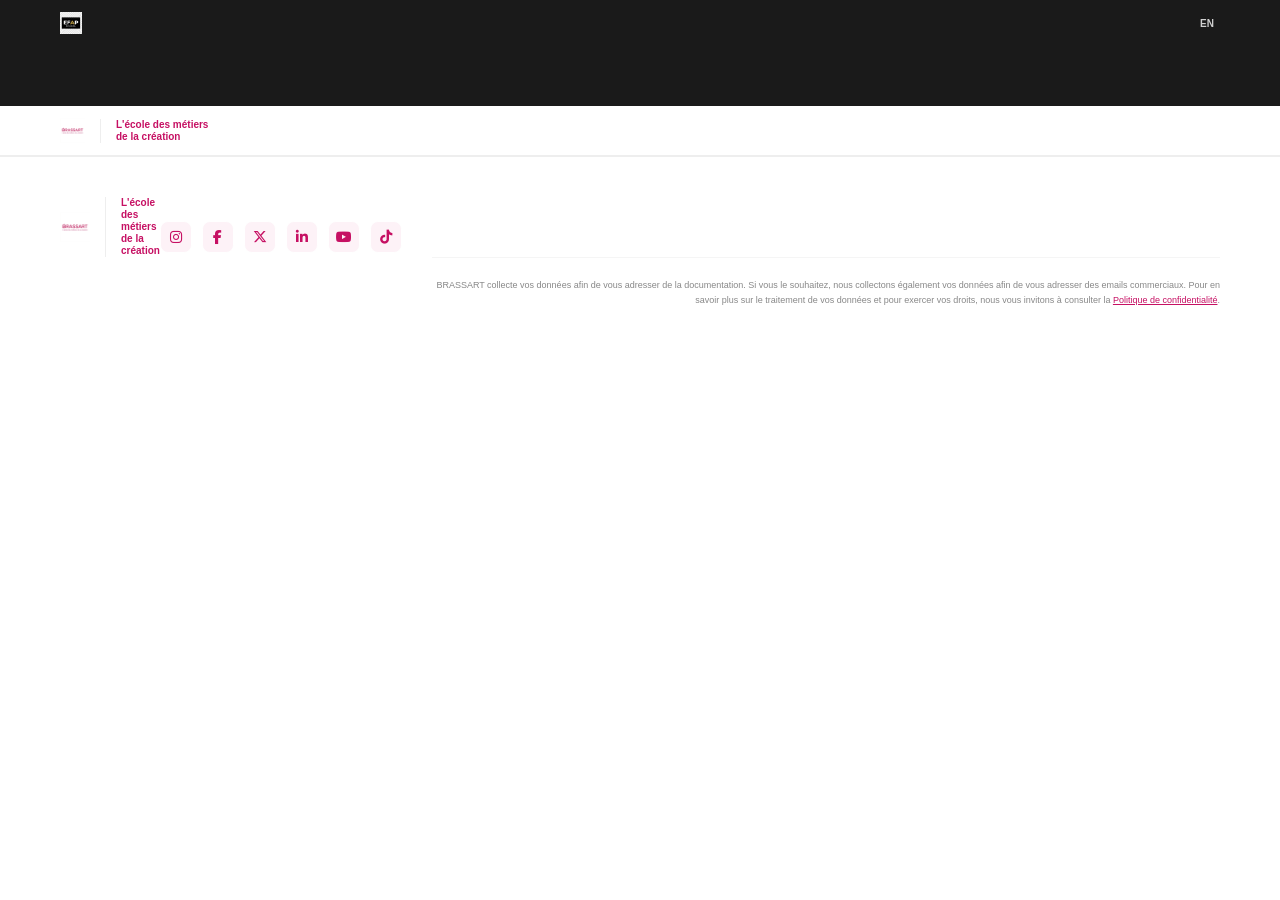
<file: projects/my-project2/index.html>
<!DOCTYPE html>
<html lang="en">
<head>
    <meta charset="UTF-8">
    <meta name="viewport" content="width=device-width, initial-scale=1.0">
    <title>my-project2</title>
    <link rel="stylesheet" href="https://cdnjs.cloudflare.com/ajax/libs/font-awesome/6.4.0/css/all.min.css">
    <style>* { box-sizing: border-box; } body {margin: 0;}.header-efap{background-color:rgb(26, 26, 26);padding-top:12px;padding-right:0px;padding-bottom:12px;padding-left:0px;font-family:Inter, sans-serif;}.header-container{max-width:1200px;margin-top:0px;margin-right:auto;margin-bottom:0px;margin-left:auto;display:flex;justify-content:space-between;align-items:center;padding-top:0px;padding-right:20px;padding-bottom:0px;padding-left:20px;}.efap-logo-img{height:22px;}.btn-en-minimal{background-image:initial;background-position-x:initial;background-position-y:initial;background-size:initial;background-repeat:initial;background-attachment:initial;background-origin:initial;background-clip:initial;background-color:transparent;border-top-width:medium;border-right-width:medium;border-bottom-width:medium;border-left-width:medium;border-top-style:none;border-right-style:none;border-bottom-style:none;border-left-style:none;border-top-color:currentcolor;border-right-color:currentcolor;border-bottom-color:currentcolor;border-left-color:currentcolor;border-image-source:initial;border-image-slice:initial;border-image-width:initial;border-image-outset:initial;border-image-repeat:initial;color:rgb(255, 255, 255);font-size:10px;font-weight:700;cursor:pointer;opacity:0.8;}.btn-en-minimal:hover{opacity:1;}.footer-efap{background-color:rgb(26, 26, 26);color:rgb(255, 255, 255);padding-top:30px;padding-right:0px;padding-bottom:30px;padding-left:0px;font-family:Inter, sans-serif;}.footer-container{max-width:1200px;margin-top:0px;margin-right:auto;margin-bottom:0px;margin-left:auto;display:flex;justify-content:space-between;align-items:flex-end;padding-top:0px;padding-right:20px;padding-bottom:0px;padding-left:20px;row-gap:30px;column-gap:30px;}.footer-brand{display:flex;align-items:center;row-gap:15px;column-gap:15px;margin-bottom:20px;}.footer-logo{height:30px;}.footer-tagline{font-size:10px;line-height:1.2;border-left-width:1px;border-left-style:solid;border-left-color:rgb(238, 238, 238);padding-left:15px;margin-top:0px;margin-right:0px;margin-bottom:0px;margin-left:0px;color:rgb(198, 16, 99);font-weight:600;}.footer-social{display:flex;row-gap:10px;column-gap:10px;}.social-icon{width:24px;height:24px;border-top-width:1px;border-right-width:1px;border-bottom-width:1px;border-left-width:1px;border-top-style:solid;border-right-style:solid;border-bottom-style:solid;border-left-style:solid;border-top-color:rgb(255, 255, 255);border-right-color:rgb(255, 255, 255);border-bottom-color:rgb(255, 255, 255);border-left-color:rgb(255, 255, 255);border-image-source:initial;border-image-slice:initial;border-image-width:initial;border-image-outset:initial;border-image-repeat:initial;border-top-left-radius:50%;border-top-right-radius:50%;border-bottom-right-radius:50%;border-bottom-left-radius:50%;display:flex;justify-content:center;align-items:center;color:rgb(255, 255, 255);text-decoration-line:none;text-decoration-thickness:initial;text-decoration-style:initial;text-decoration-color:initial;font-size:11px;transition-behavior:normal;transition-duration:0.2s;transition-timing-function:ease;transition-delay:0s;transition-property:all;}.social-icon:hover{background-image:initial;background-position-x:initial;background-position-y:initial;background-size:initial;background-repeat:initial;background-attachment:initial;background-origin:initial;background-clip:initial;background-color:rgb(255, 255, 255);color:rgb(0, 0, 0);}.legal-text{font-size:9px;line-height:1.6;color:rgb(136, 136, 136);margin-top:0px;margin-right:0px;margin-bottom:0px;margin-left:0px;text-align:right;}.legal-text a{color:rgb(198, 16, 99);text-decoration-line:underline;text-decoration-thickness:initial;text-decoration-style:initial;text-decoration-color:initial;}.header-brassart{background-color:rgb(255, 255, 255);padding-top:12px;padding-right:0px;padding-bottom:12px;padding-left:0px;border-bottom-width:1px;border-bottom-style:solid;border-bottom-color:rgb(238, 238, 238);font-family:Inter, sans-serif;}.logo-tagline{display:flex;align-items:center;row-gap:15px;column-gap:15px;}.brassart-logo-img{height:25px;}.header-tagline-text{font-size:10px;line-height:1.2;color:rgb(198, 16, 99);font-weight:600;border-left-width:1px;border-left-style:solid;border-left-color:rgb(238, 238, 238);padding-left:15px;}.footer-brassart{background-color:rgb(255, 255, 255);color:rgb(51, 51, 51);padding-top:40px;padding-right:0px;padding-bottom:40px;padding-left:0px;font-family:Inter, sans-serif;border-top-width:1px;border-top-style:solid;border-top-color:rgb(238, 238, 238);}.footer-top-row{display:flex;justify-content:space-between;align-items:center;margin-bottom:30px;}.social-icon.pink{width:32px;height:32px;background-image:initial;background-position-x:initial;background-position-y:initial;background-size:initial;background-repeat:initial;background-attachment:initial;background-origin:initial;background-clip:initial;background-color:rgb(253, 242, 247);border-top-left-radius:8px;border-top-right-radius:8px;border-bottom-right-radius:8px;border-bottom-left-radius:8px;display:flex;justify-content:center;align-items:center;color:rgb(198, 16, 99);text-decoration-line:none;text-decoration-thickness:initial;text-decoration-style:initial;text-decoration-color:initial;font-size:14px;transition-behavior:normal;transition-duration:0.2s;transition-timing-function:ease;transition-delay:0s;transition-property:all;}.social-icon.pink:hover{background-image:initial;background-position-x:initial;background-position-y:initial;background-size:initial;background-repeat:initial;background-attachment:initial;background-origin:initial;background-clip:initial;background-color:rgb(198, 16, 99);color:rgb(255, 255, 255);}.footer-bottom-row{border-top-width:1px;border-top-style:solid;border-top-color:rgb(245, 245, 245);padding-top:20px;}.col-list li{padding-left:30px;position:relative;margin-bottom:12px;font-weight:500;color:rgb(51, 51, 51);}.col-list li::before{content:"✓";position:absolute;left:0px;color:rgb(59, 130, 246);font-weight:bold;}@media (max-width: 768px){.footer-container{flex-direction:column;align-items:flex-start;text-align:left;}.footer-brand{flex-direction:column;}.legal-text{text-align:left;}.footer-top-row{flex-direction:column;row-gap:20px;column-gap:20px;align-items:center;text-align:center;}.footer-tagline{border-left-width:medium;border-left-style:none;border-left-color:currentcolor;padding-left:0px;}}</style>
</head>
<body>
    <body id="isod"><header class="header-efap"><div class="header-container"><img src="../../assets/efap-logo.png" alt="EFAP Logo" class="efap-logo-img"/><button class="btn-en-minimal">EN</button></div></header><footer class="footer-efap"></footer><header class="header-brassart"><div class="header-container"><div class="logo-tagline"><img src="../../assets/brassart-logo.png" alt="BRASSART Logo" class="brassart-logo-img"/><div class="header-tagline-text">L'école des métiers<br/>de la création</div></div></div></header><footer class="footer-brassart"><div class="footer-container"><div class="footer-top-row"><div class="footer-brand"><img src="../../assets/brassart-logo.png" alt="BRASSART Logo" class="footer-logo"/><div class="footer-tagline">L'école des métiers<br/>de la création</div></div><div class="footer-social"><a href="#" class="social-icon pink"><i class="fab fa-instagram"></i></a><a href="#" class="social-icon pink"><i class="fab fa-facebook-f"></i></a><a href="#" class="social-icon pink"><i class="fab fa-x-twitter"></i></a><a href="#" class="social-icon pink"><i class="fab fa-linkedin-in"></i></a><a href="#" class="social-icon pink"><i class="fab fa-youtube"></i></a><a href="#" class="social-icon pink"><i class="fab fa-tiktok"></i></a></div></div><div class="footer-bottom-row"><p class="legal-text">
                            BRASSART collecte vos données afin de vous adresser de la documentation. Si vous le souhaitez, nous collectons également vos données afin de vous adresser des emails commerciaux. Pour en savoir plus sur le traitement de vos données et pour exercer vos droits, nous vous invitons à consulter la <a href="#">Politique de confidentialité</a>.
                        </p></div></div></footer></body>
</body>
</html>
</file>
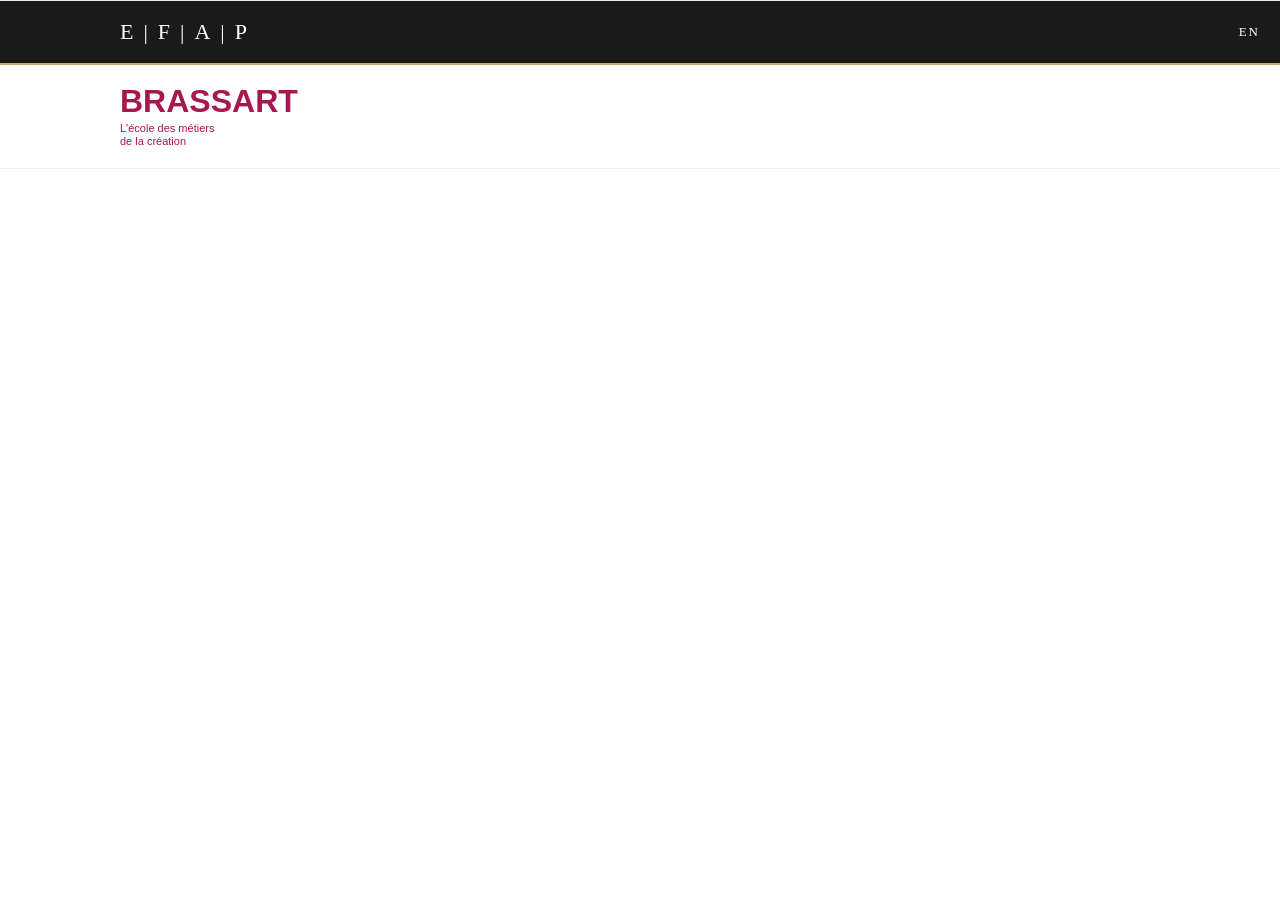
<file: projects/mytest/index.html>
<!DOCTYPE html>
<html lang="en">
<head>
    <meta charset="UTF-8">
    <meta name="viewport" content="width=device-width, initial-scale=1.0">
    <title>mytest</title>
    <link rel="stylesheet" href="https://cdnjs.cloudflare.com/ajax/libs/font-awesome/6.4.0/css/all.min.css">
    <style>* { box-sizing: border-box; } body {margin: 0;}.header-brassart{background-color:rgb(255, 255, 255);padding-top:20px;padding-right:0px;padding-bottom:20px;padding-left:0px;margin-top:0px;margin-right:0px;margin-bottom:0px;margin-left:0px;display:flex;align-items:center;font-family:Inter, sans-serif;border-bottom-width:1px;border-bottom-style:solid;border-bottom-color:rgb(240, 240, 240);width:100%;}.logo-group{display:flex;flex-direction:column;margin-left:120px;}.brassart-logo-text{font-family:"Arial Black", Arial, Helvetica, sans-serif;font-size:32px;font-weight:900;color:rgb(168, 23, 79);line-height:1;margin-bottom:5px;}.header-tagline{font-size:11px;line-height:1.2;color:rgb(168, 23, 79);font-weight:500;}.hm-wrapper{width:100%;position:relative;border-top-left-radius:8px;border-top-right-radius:8px;border-bottom-right-radius:8px;border-bottom-left-radius:8px;overflow-x:hidden;overflow-y:hidden;box-shadow:rgba(0, 0, 0, 0.05) 0px 2px 10px;}.hm-nav-bar{background-color:rgb(255, 255, 255);border-bottom-width:1px;border-bottom-style:solid;border-bottom-color:rgb(234, 234, 234);position:sticky;top:0px;z-index:999;font-family:Inter, Arial, sans-serif;}.hm-nav-list li{display:flex;align-items:center;flex-shrink:0;}.programme-list li{position:relative;padding-left:35px;margin-bottom:20px;font-size:14px;line-height:1.5;}.programme-list li::before{content:"✓";position:absolute;left:0px;top:0px;font-weight:bold;font-size:16px;}.programme-list li strong{font-weight:700;}.trois-raisons-section{font-family:Inter, sans-serif;overflow-x:hidden;overflow-y:hidden;}.form-group-sfmc label{font-size:13px;font-weight:600;color:rgb(68, 68, 68);}.checkbox-group label{font-weight:400;font-size:12px;color:rgb(102, 102, 102);cursor:pointer;}.brassart-social-btn svg{width:20px;height:20px;fill:rgb(168, 23, 79);}.header-efap{background-color:rgb(26, 26, 26);padding-top:18px;padding-right:0px;padding-bottom:18px;padding-left:0px;margin-top:0px;margin-right:0px;margin-bottom:0px;margin-left:0px;display:flex;align-items:center;justify-content:space-between;border-bottom-width:2px;border-bottom-style:solid;border-bottom-color:rgb(201, 169, 110);font-family:Georgia, "Times New Roman", serif;width:100%;}.efap-logo{font-size:22px;letter-spacing:10px;color:rgb(255, 255, 255);font-weight:400;margin-left:120px;}.efap-lang{font-size:13px;color:rgb(255, 255, 255);font-weight:400;letter-spacing:2px;cursor:pointer;margin-right:20px;}.efap-social-item svg{width:18px;height:18px;fill:rgb(26, 26, 26);}@media (max-width: 768px){.logo-group{margin-left:40px;}.brassart-logo-text{font-size:24px;}.hm-nav-list li:nth-child(n+3){display:none;}.header-efap{padding-top:14px;padding-right:0px;padding-bottom:14px;padding-left:0px;}.efap-logo{font-size:17px;letter-spacing:6px;margin-left:40px;}}</style>
</head>
<body>
    <body id="iuns"><div class="hm-wrapper"><nav class="hm-nav-bar"></nav></div><section class="trois-raisons-section"></section><header class="header-efap"><div class="efap-logo">E|F|A|P</div><div class="efap-lang">EN</div></header><header class="header-brassart"><div class="logo-group"><div class="brassart-logo-text">BRASSART</div><div class="header-tagline">
                        L'école des métiers<br/>de la création
                    </div></div></header></body>
</body>
</html>
</file>
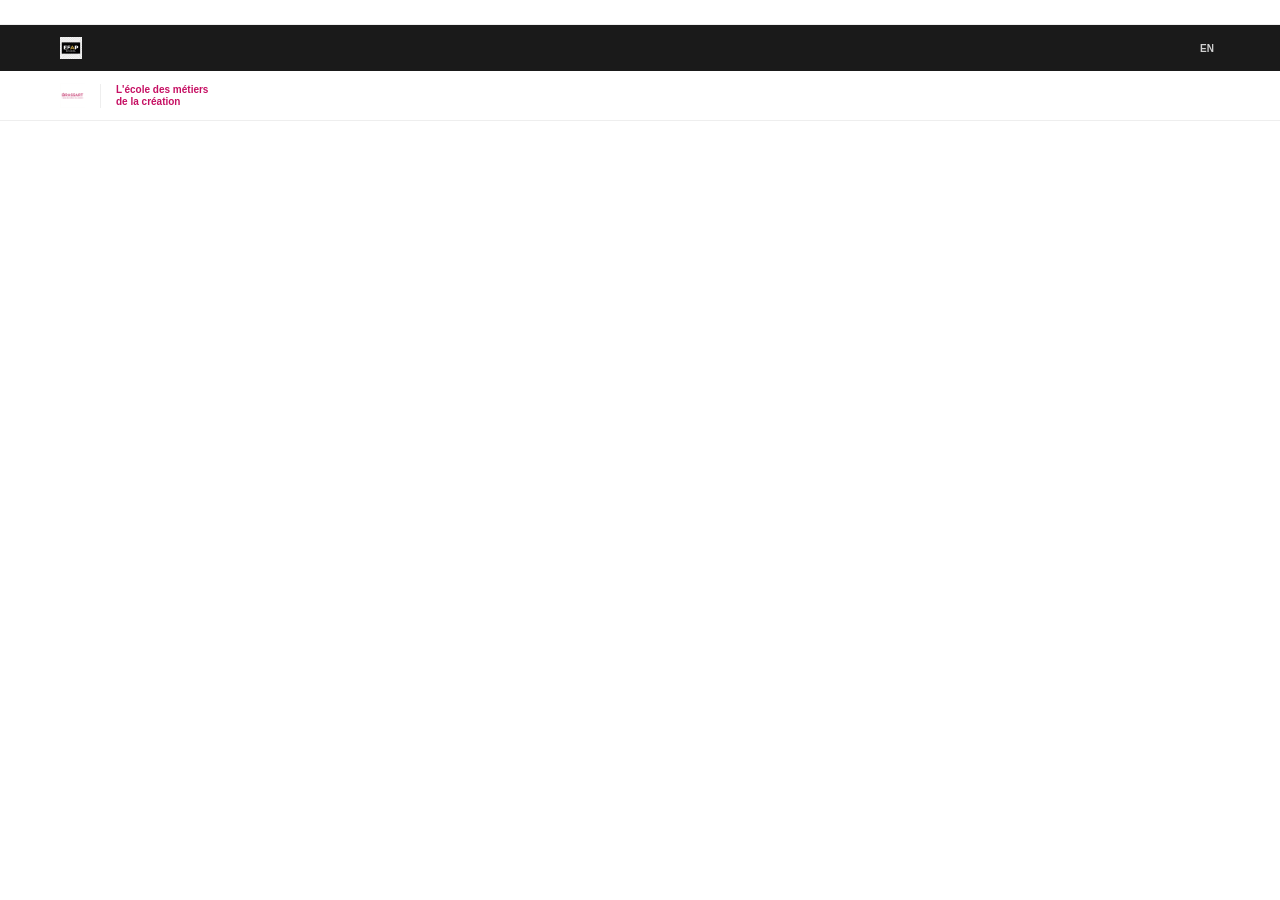
<file: projects/preview-project/index.html>
<!DOCTYPE html>
<html lang="en">
<head>
    <meta charset="UTF-8">
    <meta name="viewport" content="width=device-width, initial-scale=1.0">
    <title>preview-project</title>
    <link rel="stylesheet" href="https://cdnjs.cloudflare.com/ajax/libs/font-awesome/6.4.0/css/all.min.css">
    <style>* { box-sizing: border-box; } body {margin: 0;}.header-brassart{background-color:rgb(255, 255, 255);padding-top:12px;padding-right:0px;padding-bottom:12px;padding-left:0px;border-bottom-width:1px;border-bottom-style:solid;border-bottom-color:rgb(238, 238, 238);font-family:Inter, sans-serif;}.header-container{max-width:1200px;margin-top:0px;margin-right:auto;margin-bottom:0px;margin-left:auto;display:flex;align-items:center;padding-top:0px;padding-right:20px;padding-bottom:0px;padding-left:20px;justify-content:space-between;}.logo-tagline{display:flex;align-items:center;row-gap:15px;column-gap:15px;}.brassart-logo-img{height:25px;}.header-tagline-text{font-size:10px;line-height:1.2;color:rgb(198, 16, 99);font-weight:600;border-left-width:1px;border-left-style:solid;border-left-color:rgb(238, 238, 238);padding-left:15px;}.header-efap{background-color:rgb(26, 26, 26);padding-top:12px;padding-right:0px;padding-bottom:12px;padding-left:0px;font-family:Inter, sans-serif;}.efap-logo-img{height:22px;}.btn-en-minimal{background-image:initial;background-position-x:initial;background-position-y:initial;background-size:initial;background-repeat:initial;background-attachment:initial;background-origin:initial;background-clip:initial;background-color:transparent;border-top-width:medium;border-right-width:medium;border-bottom-width:medium;border-left-width:medium;border-top-style:none;border-right-style:none;border-bottom-style:none;border-left-style:none;border-top-color:currentcolor;border-right-color:currentcolor;border-bottom-color:currentcolor;border-left-color:currentcolor;border-image-source:initial;border-image-slice:initial;border-image-width:initial;border-image-outset:initial;border-image-repeat:initial;color:rgb(255, 255, 255);font-size:10px;font-weight:700;cursor:pointer;opacity:0.8;}.btn-en-minimal:hover{opacity:1;}.legal-text a{color:rgb(255, 255, 255);text-decoration-line:underline;text-decoration-thickness:initial;text-decoration-style:initial;text-decoration-color:initial;}</style>
</head>
<body>
    <body id="isod"><header class="header-brassart"></header><header class="header-efap"><div class="header-container"><img src="../../assets/efap-logo.png" alt="EFAP Logo" class="efap-logo-img"/><button class="btn-en-minimal">EN</button></div></header><header class="header-brassart"><div class="header-container"><div class="logo-tagline"><img src="../../assets/brassart-logo.png" alt="BRASSART Logo" class="brassart-logo-img"/><div class="header-tagline-text">L'école des métiers<br/>de la création</div></div></div></header></body>
</body>
</html>
</file>
